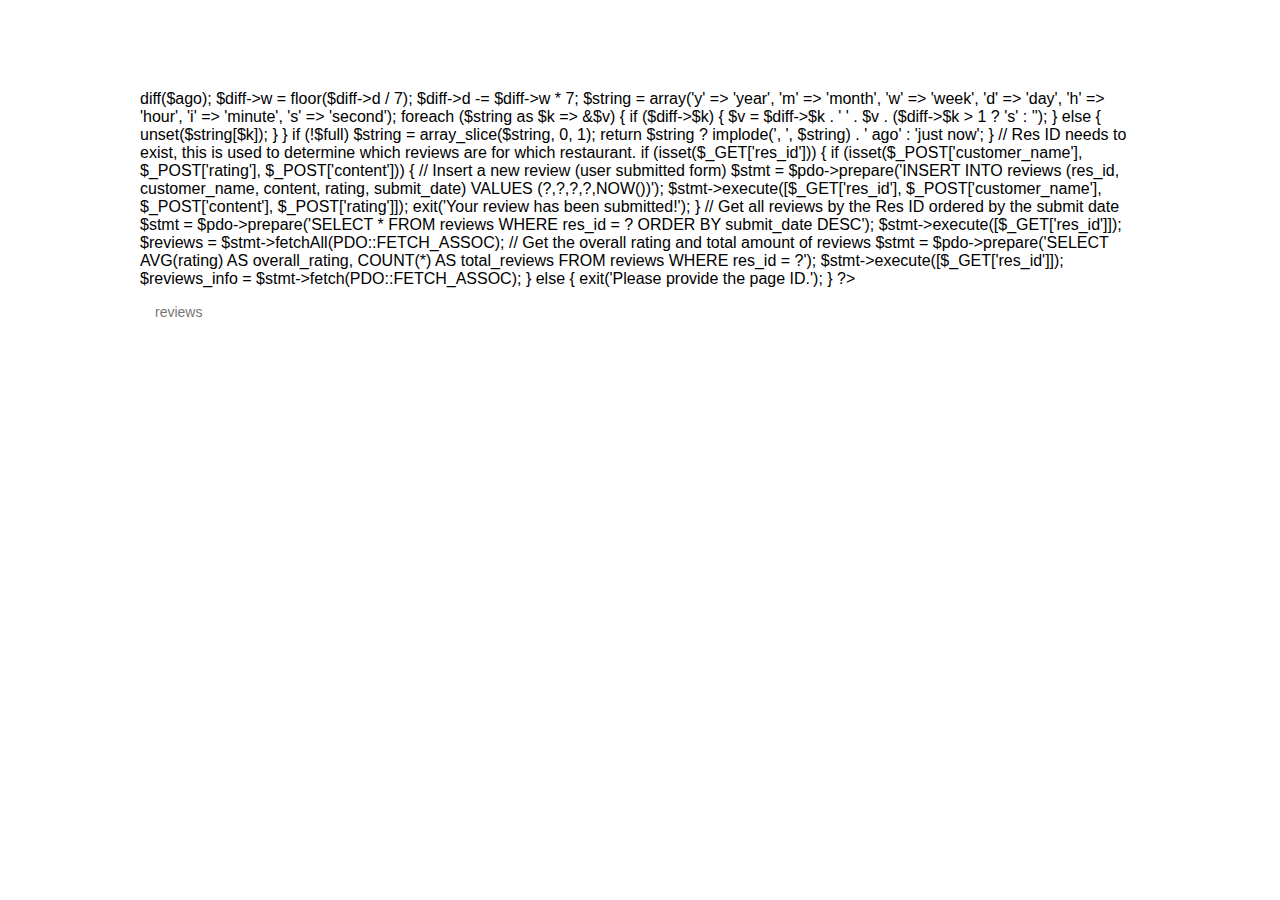
<file: src/customer/hall_view/review/index.html>
<!DOCTYPE html>
<html>
	<head>
		<title>Reviews System</title>
		<link href="../../../../public/CSS/reviews.css" rel="stylesheet" type="text/css">
		<link href="../../../../public/CSS/review.css" rel="stylesheet" type="text/css">
	</head>
	<body>
		<div class="content home">
			
			<div class="reviews"></div>
<script>
	function getUrlVars() {
    var vars = {};
    var parts = window.location.href.replace(/[?&]+([^=&]+)=([^&]*)/gi, function(m,key,value) {
        vars[key] = value;
    });
    return vars;
}
var reviews_res_id = getUrlVars()["res_id"];
fetch("reviews.php?res_id=" + reviews_res_id).then(response => response.text()).then(data => {
	document.querySelector(".reviews").innerHTML = data;
	document.querySelector(".reviews .write_review_btn").onclick = event => {
		event.preventDefault();
		document.querySelector(".reviews .write_review").style.display = 'block';
		document.querySelector(".reviews .write_review input[name='customer_name']").focus();
	};
	document.querySelector(".reviews .write_review form").onsubmit = event => {
		event.preventDefault();
		fetch("reviews.php?res_id=" + reviews_res_id, {
			method: 'POST',
			body: new FormData(document.querySelector(".reviews .write_review form"))
		}).then(response => response.text()).then(data => {
			document.querySelector(".reviews .write_review").innerHTML = data;
		});
	};
});
</script>
		</div>
	</body>
</html>
</file>
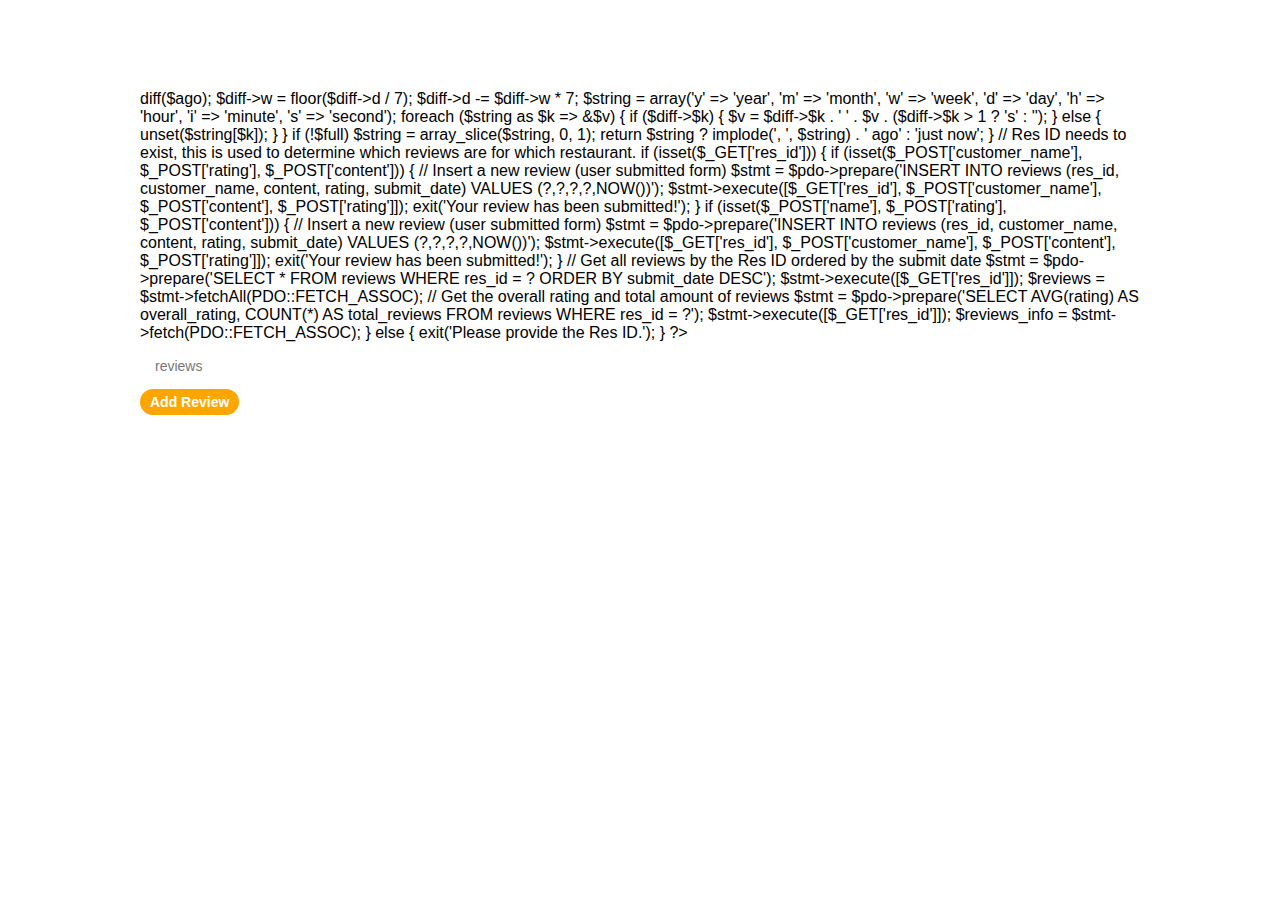
<file: src/customer/hall_view/review/logged_index.html>
<!DOCTYPE html>
<html>
	<head>
		<meta charset="utf-8">
		<title>Reviews System</title>
		<link href="../../../../public/CSS/reviews.css" rel="stylesheet" type="text/css">
		<link href="../../../../public/CSS/review.css" rel="stylesheet" type="text/css">
	</head>
	<body>
		<div class="content home">
			
			<div class="reviews"></div>
<script>
	/*get url variable*/
	function getUrlVars() {
    var vars = {};
    var parts = window.location.href.replace(/[?&]+([^=&]+)=([^&]*)/gi, function(m,key,value) {
        vars[key] = value;
    });
    return vars;
}
var reviews_res_id = getUrlVars()["res_id"];
fetch("logged_reviews.php?res_id=" + reviews_res_id).then(response => response.text()).then(data => {
	document.querySelector(".reviews").innerHTML = data;
	document.querySelector(".reviews .write_review_btn").onclick = event => {
		event.preventDefault();
		document.querySelector(".reviews .write_review").style.display = 'block';
		document.querySelector(".reviews .write_review input[name='customer_name']").focus();
	};
	document.querySelector(".reviews .write_review form").onsubmit = event => {
		event.preventDefault();
		fetch("logged_reviews.php?res_id=" + reviews_res_id, {
			method: 'POST',
			body: new FormData(document.querySelector(".reviews .write_review form"))
		}).then(response => response.text()).then(data => {
			document.querySelector(".reviews .write_review").innerHTML = data;
		});
	};
});
</script>
		</div>
	</body>
</html>
</file>
<file: public/CSS/reviews.css>
.reviews .overall_rating .num {
    font-size: 30px;
    font-weight: bold;
    color: #F5A624;
}
.reviews .overall_rating .stars {
    letter-spacing: 3px;
    font-size: 32px;
    color: #F5A624;
    padding: 0 5px 0 10px;
}
.reviews .overall_rating .total {
    color: #777777;
    font-size: 14px;
}
.reviews .write_review_btn, .reviews .write_review button {
    display: inline-block;
    background-color: orange;
    color: #fff;
    text-decoration: none;
    margin: 10px 0 0 0;
    padding: 5px 10px;
    border-radius: 20px;
    font-size: 14px;
    font-weight: 600;
    border: 0;
}
.reviews .write_review_btn:hover, .reviews .write_review button:hover {
    background-color: #202020;
    color: #fff;
}
.reviews .write_review {
    display: none;
    padding: 20px 0 10px 0;
}
.reviews .write_review textarea {
    width: 100%;
    padding: 10px;
    border: 1px solid #ddd;
    border-radius: 5px;
    height: 150px;
    margin-top: 10px;
}
.reviews .write_review input {
    display: block;
    width: 250px;
    padding: 10px;
    border: 1px solid #ddd;
    border-radius: 5px;
    margin-top: 10px;
}
.reviews .write_review button {
    cursor: pointer;
}.reviews .review {
    padding: 20px 0;
    border-bottom: 1px solid #eee;
}
.reviews .review .name {
    padding: 0 0 3px 0;
    margin: 0;
    font-size: 18px;
    color: #555555;
}
.reviews .review .rating {
    letter-spacing: 2px;
    font-size: 22px;
    color: #F5A624;
}
.reviews .review .date {
    color: #777777;
    font-size: 14px;
}
.reviews .review .content {
    padding: 5px 0;
}
.reviews .review:last-child {
    border-bottom: 0;
}
.reviews{
    padding-top: 90px;
}
</file>
<file: public/CSS/review.css>
* {
    box-sizing: border-box;
    font-family: -apple-system, BlinkMacSystemFont, "segoe ui", roboto, oxygen, ubuntu, cantarell, "fira sans", "droid sans", "helvetica neue", Arial, sans-serif;
    font-size: 16px;
    padding:0;
}
body {
    background-color: #FFFFFF;
    margin: 0;
    margin-top: 0; 
}
.content {
    width: 1000px;
    margin: 0 auto;
    display: flex;
}

.content h2 {
    top:70px;
    margin: 0;
    padding: 25px 0;
    font-size: 22px;
    border-bottom: 1px solid #ebebeb;
    color: #666666;
}

@media screen and (max-width:1024px){
    .reviews{
        padding-left: 100px;
    }

    body{
		width: 100%;
	}

    .content{
        width: 100%;
    }
} 

@media screen and (max-width:600px){
    .reviews{
        padding-left: 100px;
    }

    body{
		width: 100%;
	}

    .content{
        width: 100%;
    }
}
</file>
